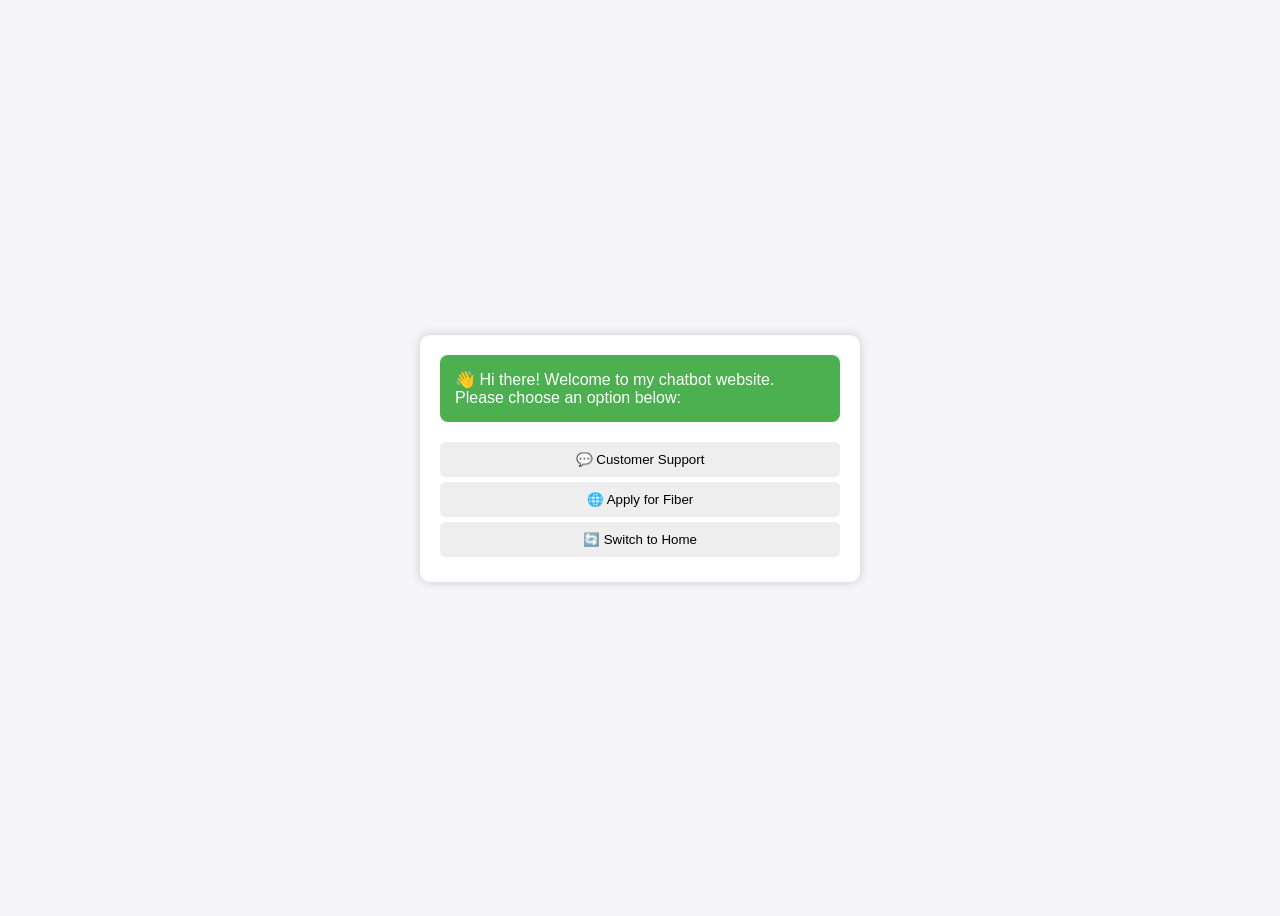
<file: index.html>
<!DOCTYPE html>
<html lang="en">
<head>
  <meta charset="UTF-8">
  <title>Chatbot Website</title>
  <link rel="stylesheet" href="style.css">
</head>
<body>
  <div class="chatbox">
    <div class="bot-message">
      👋 Hi there! Welcome to my chatbot website.<br>
      Please choose an option below:
    </div>

    <div class="options">
      <button onclick="location.href='support.html'">💬 Customer Support</button>
      <button onclick="location.href='fiber.html'">🌐 Apply for Fiber</button>
      <button onclick="location.href='switch.html'">🔄 Switch to Home</button>
    </div>
  </div>
</body>
</html>
</file>
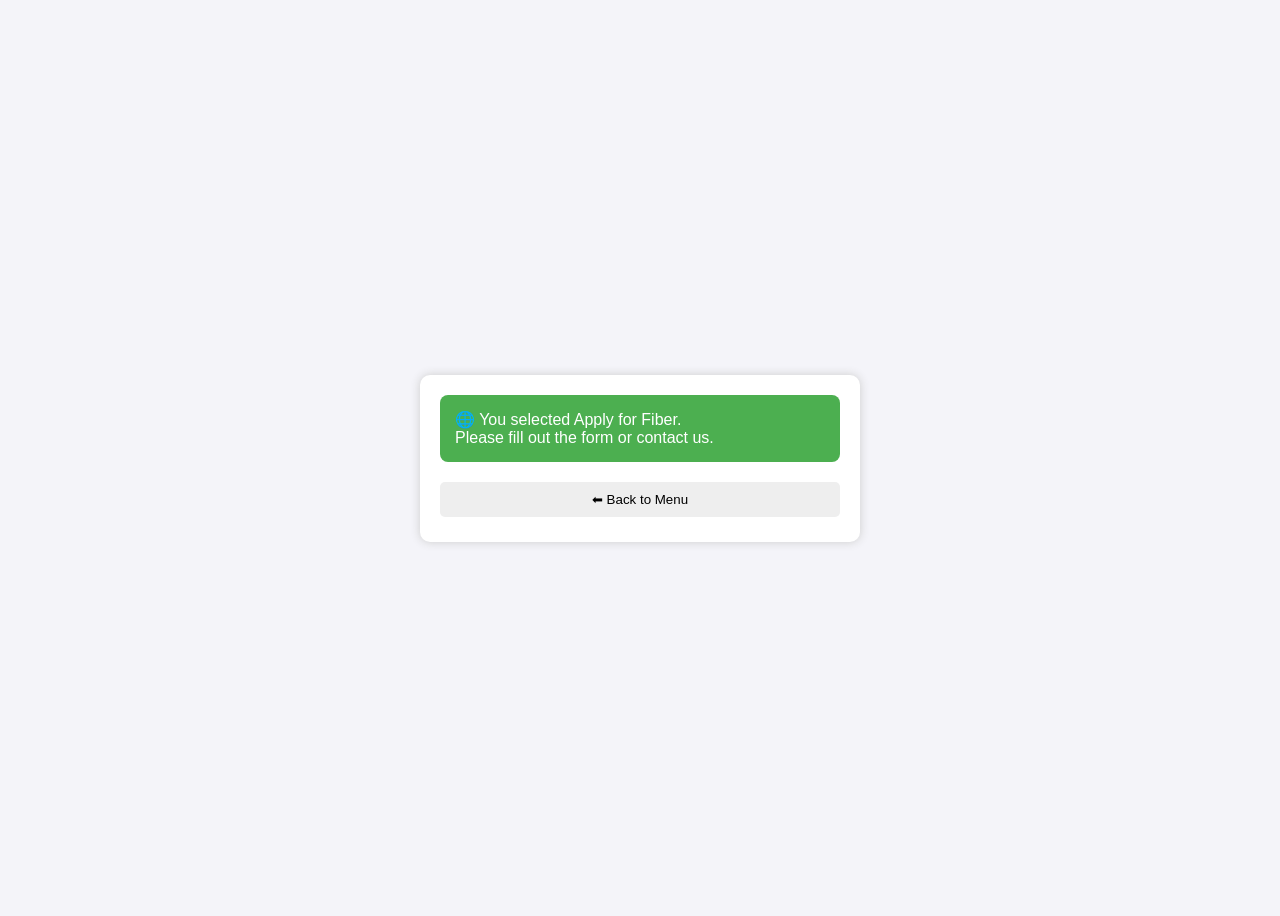
<file: fiber.html>
<!DOCTYPE html>
<html lang="en">
<head>
  <meta charset="UTF-8">
  <title>Apply for Fiber</title>
  <link rel="stylesheet" href="style.css">
</head>
<body>
  <div class="chatbox">
    <div class="bot-message">
      🌐 You selected Apply for Fiber.<br>
      Please fill out the form or contact us.
    </div>
    <div class="options">
      <button onclick="location.href='index.html'">⬅ Back to Menu</button>
    </div>
  </div>
</body>
</html>
</file>
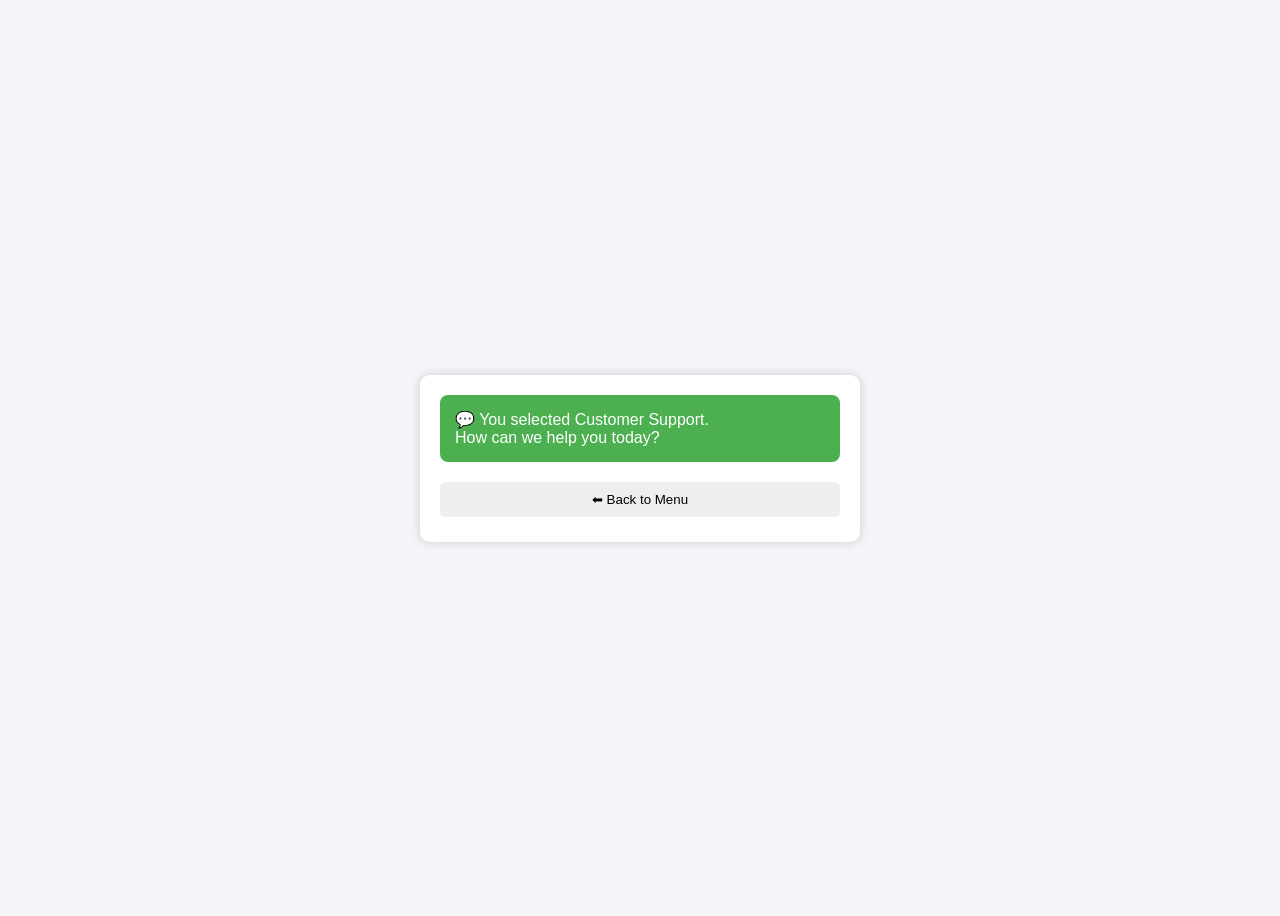
<file: support.html>
<!DOCTYPE html>
<html lang="en">
<head>
  <meta charset="UTF-8">
  <title>Customer Support</title>
  <link rel="stylesheet" href="style.css">
</head>
<body>
  <div class="chatbox">
    <div class="bot-message">
      💬 You selected Customer Support.<br>
      How can we help you today?
    </div>
    <div class="options">
      <button onclick="location.href='index.html'">⬅ Back to Menu</button>
    </div>
  </div>
</body>
</html>
</file>
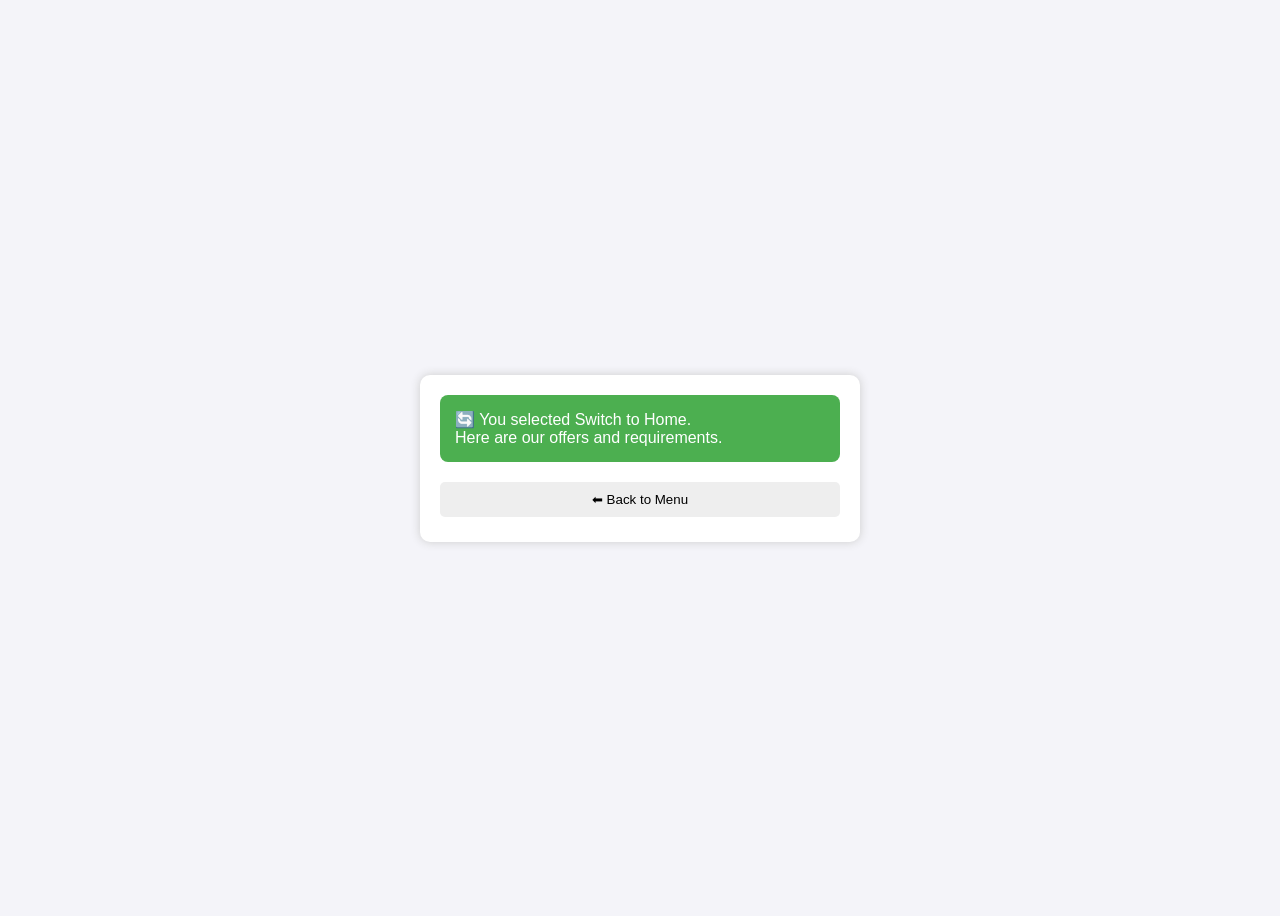
<file: switch.html>
<!DOCTYPE html>
<html lang="en">
<head>
  <meta charset="UTF-8">
  <title>Switch to Home</title>
  <link rel="stylesheet" href="style.css">
</head>
<body>
  <div class="chatbox">
    <div class="bot-message">
      🔄 You selected Switch to Home.<br>
      Here are our offers and requirements.
    </div>
    <div class="options">
      <button onclick="location.href='index.html'">⬅ Back to Menu</button>
    </div>
  </div>
</body>
</html>
</file>
<file: style.css>
body {
  font-family: Arial, sans-serif;
  background: #f4f4f9;
  display: flex;
  justify-content: center;
  align-items: center;
  height: 100vh;
}

.chatbox {
  background: white;
  width: 400px;
  padding: 20px;
  border-radius: 10px;
  box-shadow: 0 0 10px #ccc;
}

.bot-message {
  background: #4CAF50;
  color: white;
  padding: 15px;
  border-radius: 8px;
  margin-bottom: 20px;
}

.options button {
  display: block;
  width: 100%;
  margin: 5px 0;
  padding: 10px;
  border: none;
  border-radius: 5px;
  background: #eee;
  cursor: pointer;
}

.options button:hover {
  background: #ddd;
}
</file>
